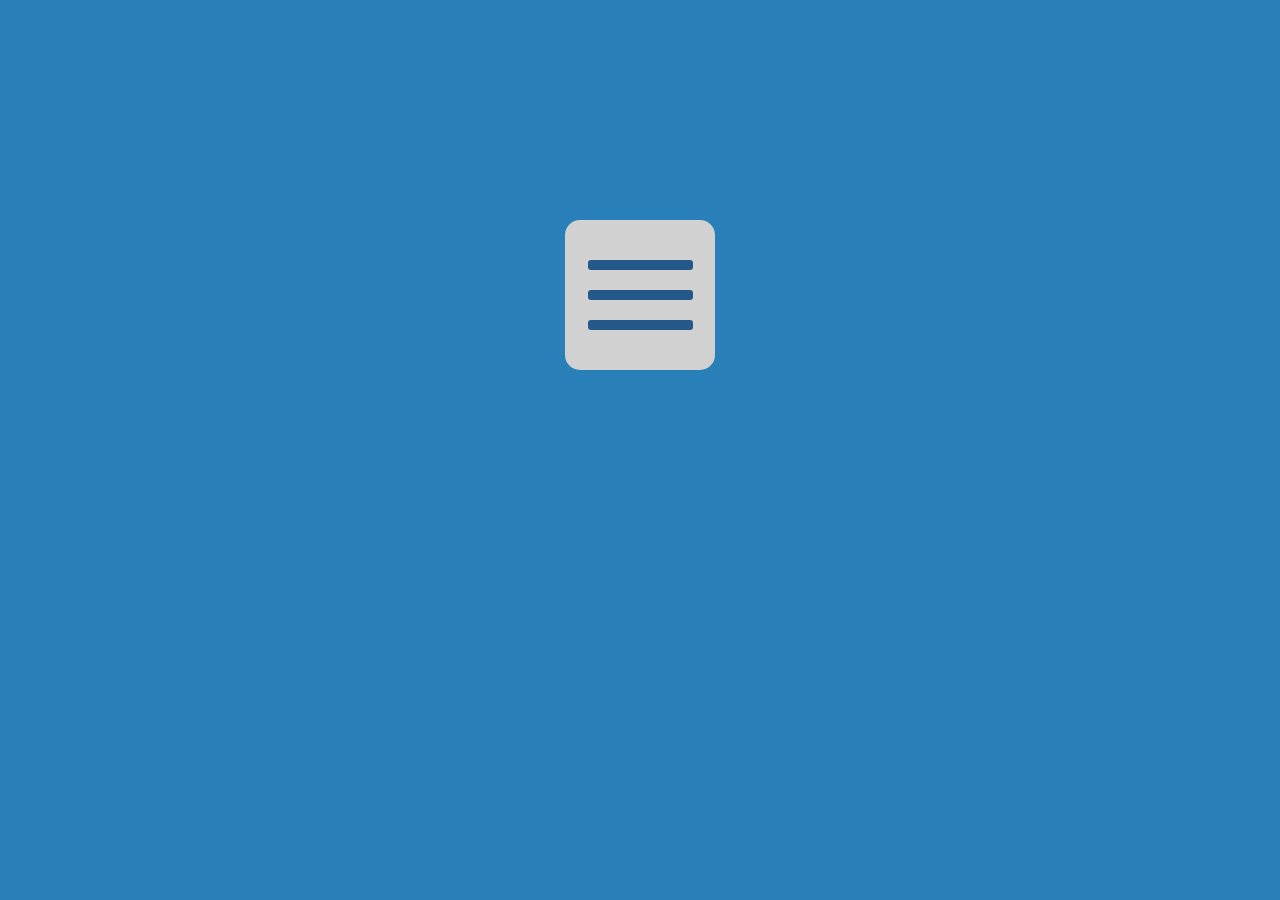
<file: index.html>
<!DOCTYPE html>
<html>
<head>
	<title></title>
	<link rel="stylesheet" type="text/css" href="ham.css">
	<script type="text/javascript" src="jquery-min.js"></script>
	<script type="text/javascript" src="ham.js"></script>
</head>
<body>

	<div class="hamburger-container">
		<span></span>
		<span></span>
		<span></span>
	</div>
	<div class="cross-container">
		<span></span>
		<span></span>
	</div>

		


</body>
</html>
</file>
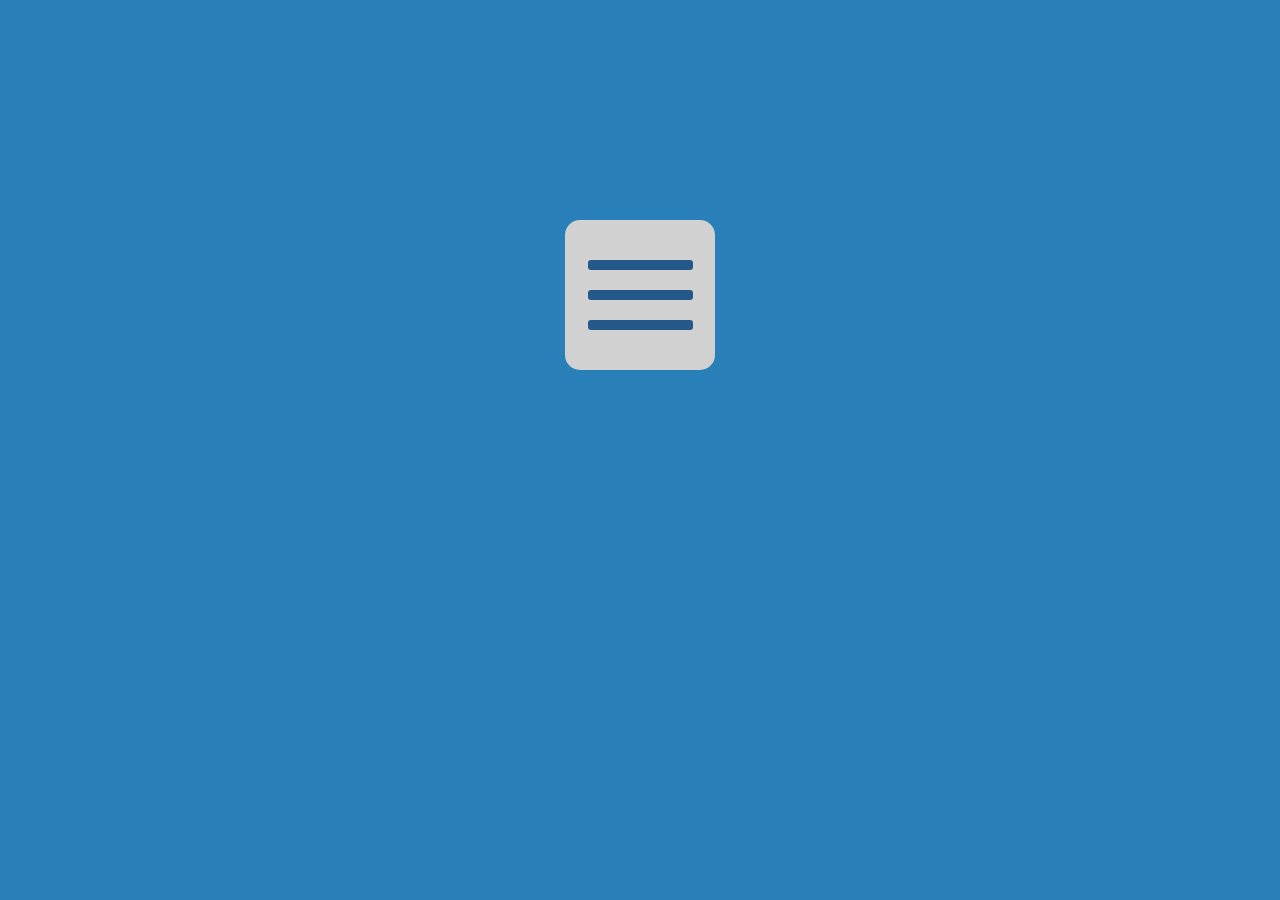
<file: ham.html>
<!DOCTYPE html>
<html>
<head>
	<title></title>
	<link rel="stylesheet" type="text/css" href="ham.css">
	<script type="text/javascript" src="jquery-min.js"></script>
	<script type="text/javascript" src="ham.js"></script>
</head>
<body>

	<div class="hamburger-container">
		<span></span>
		<span></span>
		<span></span>
	</div>
	<div class="cross-container">
		<span></span>
		<span></span>
	</div>

		


</body>
</html>
</file>
<file: ham.css>
body
{
  background-color:#2980b9;
  margin: 0; 
  padding: 0;
  padding-top: 200px;
}

*{
	transition:.25s ease-in-out;
}

.hamburger-container:hover{
	background-color: #E8E8E8;
	box-shadow: 0px 5px 10px rgba(0,0,0,.5)
}
.hamburger-container{
	background-color: #D1D1D1;
	border-radius: 10%;
	width: 150px;
	height: 150px;
	margin-right: auto; 
	margin-left: auto; 
	box-shadow: 0px 5px 10px rgba(0,0,0,0)
}

.hamburger-container span{
  display:block;
  position: relative;
  background-color:#245888;
  border-radius:3px;
  top: 40px;
  width: 70%;
  height: 10px;
  margin-top: 20px;
	margin-right: auto; 
	margin-left: auto; 
	transition-delay:.25s;
}
.hamburger-container.open span{
	width: 0%;
}
.hamburger-container.open span:nth-child(1){
	transition-delay:0s;
}
.hamburger-container.open span:nth-child(2){
	transition-delay:.25s;
}
.hamburger-container.open span:nth-child(3){
	transition-delay:.5s;
}


.cross-container span{
  display:block;
  position: relative;
  background-color:#245888;
  border-radius:3px;
  top: -70px;
  height: 10px;
  margin-top: -10px;
	margin-right: auto; 
	margin-left: auto;
}
.cross-container span:nth-child(1){
	transform: rotate(45deg);
	width: 0px;
}
.cross-container span:nth-child(2){
	transform: rotate(-45deg);
	width: 0px;
}
.cross-container.open span{
  width: 140px;
  transition-delay:.75s;
}
</file>
